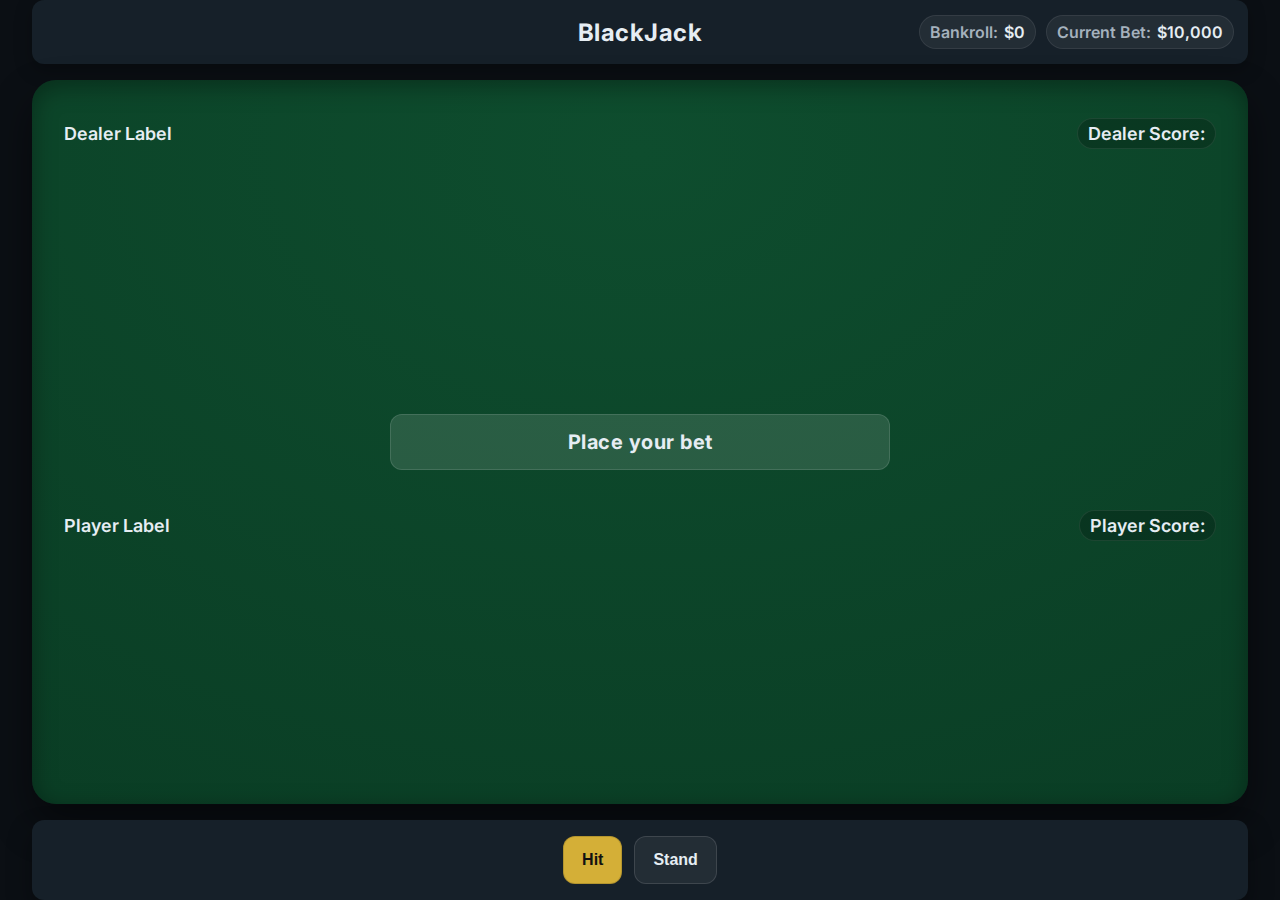
<file: index.html>
<!DOCTYPE html>
<html lang="en">
  <head>
    <meta charset="UTF-8" />
    <meta name="viewport" content="width=device-width, initial-scale=1.0" />
    <title>BlackJack</title>
    <link rel="preconnect" href="https://fonts.gstatic.com" crossorigin />
    <link
      href="https://fonts.googleapis.com/css2?family=Inter:wght@400;600;700&display=swap"
      rel="stylesheet"
    />
    <link rel="stylesheet" href="style/style.css" />
  </head>
  <body>
    <div class="game-container">
      <div class="game-header">
        <div class="header-spacer" aria-hidden="true"></div>

        <h1 id="game-title">BlackJack</h1>

        <div class="header-meta">
          <div class="pill">
            <span class="label">Bankroll:</span>
            <span id="player-balance">$0</span>
          </div>
          <div class="pill">
            <span class="label">Current Bet:</span>
            <span id="current-bet">$10,000</span>
          </div>
        </div>
      </div>

      <section class="table">
        <div class="dealer-area">
          <div class="dealer-info">
            <span id="dealer-label">Dealer Label</span>
            <p id="dealer-score">Dealer Score:</p>
          </div>
          <div id="dealer-cards-row">
            <!-- Cards go here -->
            <div class="card"></div>
            <div class="card"></div>
          </div>
        </div>

        <div class="outcome-banner-area">
          <div class="outcome-banner" role="status" aria-live="polite">
            Place your bet
          </div>
          <button
            id="play-again"
            class="btn btn-secondary"
            style="display: none"
          >
            Play Again
          </button>
        </div>

        <div class="player-area">
          <div class="player-info">
            <span id="player-label">Player Label</span>
            <p id="player-score">Player Score:</p>
          </div>
          <div id="player-cards-row">
            <!-- Cards go here -->
            <div class="card"></div>
            <div class="card"></div>
            <div class="card"></div>
          </div>
        </div>
      </section>

      <div class="controls-area">
        <button id="hit" class="btn btn-primary" type="button">Hit</button>
        <button id="stand" class="btn btn-secondary" type="button">
          Stand
        </button>
      </div>
    </div>
    <script type="module" src="/scripts/game/main.js"></script>
  </body>
</html>
</file>
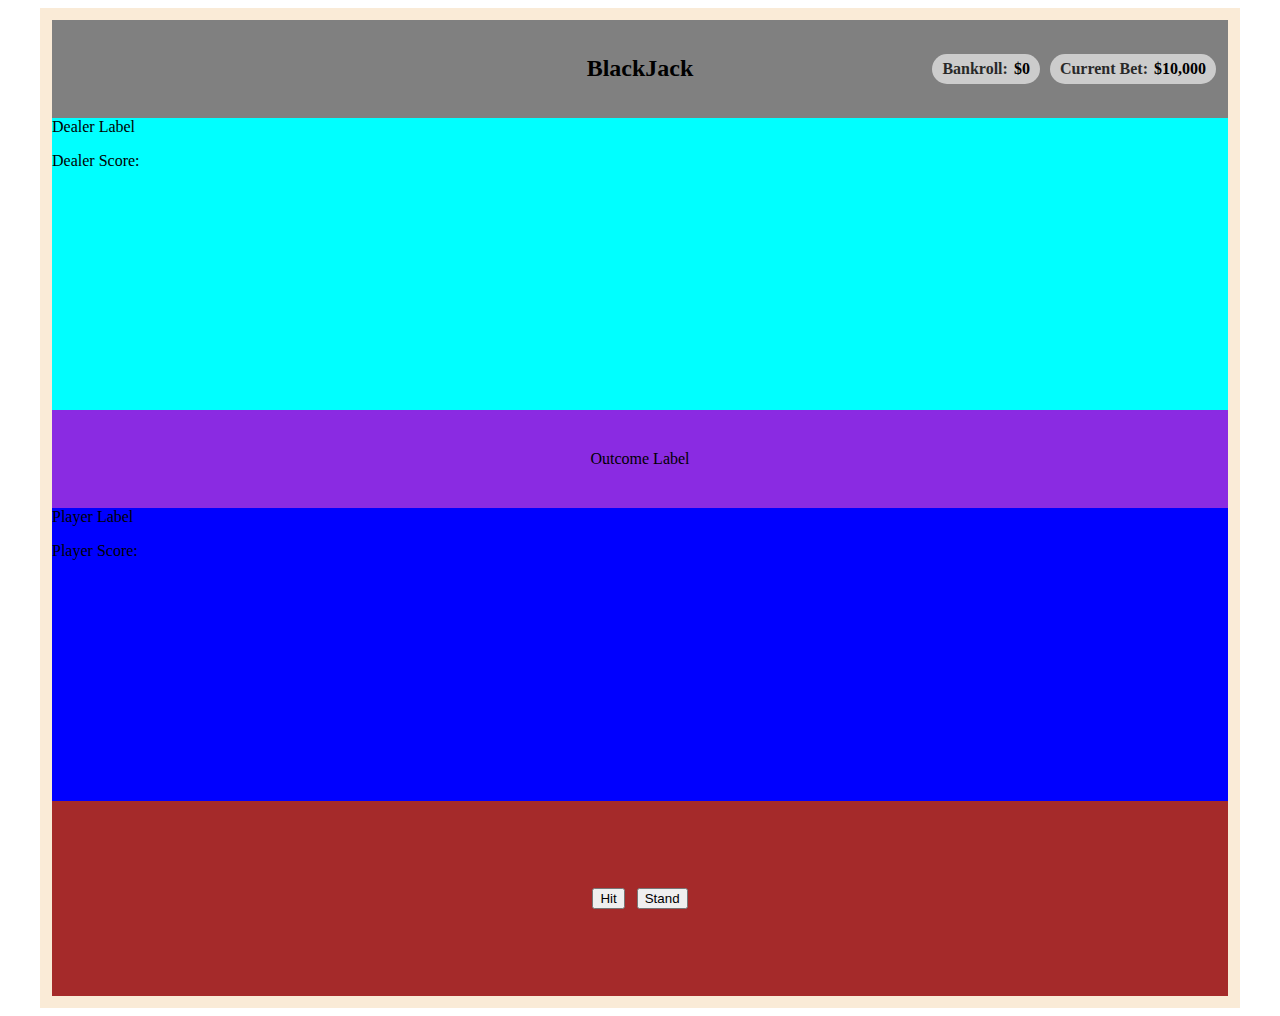
<file: test.html>
<!DOCTYPE html>
<html lang="en">
  <head>
    <meta charset="UTF-8" />
    <meta name="viewport" content="width=device-width, initial-scale=1.0" />
    <title>BlackJack</title>
    <link rel="stylesheet" href="test.css" />
  </head>
  <body>
    <div class="game-container">
      <div class="game-header">
        <div class="header-spacer" aria-hidden="true"></div>

        <h1 id="game-title">BlackJack</h1>

        <div class="header-meta">
          <div class="pill">
            <span class="label">Bankroll:</span>
            <span id="player-balance">$0</span>
          </div>
          <div class="pill">
            <span class="label">Current Bet:</span>
            <span id="current-bet">$10,000</span>
          </div>
        </div>
      </div>

      <div class="dealer-area">
        <label id="dealer-label">Dealer Label</label>
        <p id="dealer-score">Dealer Score:</p>
        <div id="dealer-cards-row"></div>
      </div>

      <div class="outcome-banner-area">
        <label id="outcome-label"> Outcome Label </label>
      </div>

      <div class="player-area">
        <label id="player-label">Player Label</label>
        <p id="player-score">Player Score:</p>
      </div>

      <div class="controls-area">
        <button id="hit">Hit</button>
        <button id="stand">Stand</button>
      </div>
    </div>
  </body>
</html>
</file>
<file: style/style.css>
/* -------------------- Base / Tokens -------------------- */
*,
*::before,
*::after { box-sizing: border-box; }

:root {
  --bg: #0B0F14;             /* near-black room */
  --felt: #0E4D2E;           /* deep green table */
  --felt-edge: #093922;      /* darker edge for inner shadow */
  --surface: #162029;        /* dark panels */
  --text: #E6EDF3;           /* primary text */
  --muted: #A5B1BD;          /* secondary text */
  --accent: #D4AF37;         /* gold accent */
  --pos: #2ECC71;            /* win */
  --neg: #E74C3C;            /* loss */
  --neu: #3498DB;            /* push/info */
  --radius-lg: 24px;
  --radius-sm: 12px;
  --gap-md: 12px;
  --header-min: 64px;
  --controls-min: 80px;
}

html, body {
  height: 100%;
  margin: 0;
  background: var(--bg);
  color: var(--text);
  font-family: "Inter", system-ui, -apple-system, Segoe UI, Roboto, Arial, sans-serif;
}

/* -------------------- Layout Container -------------------- */
.game-container {
  min-height: 100svh;
  width: 100vw;
  max-width: none;
  margin: 0;
  padding-inline: clamp(12px, 3vw, 32px);

  display: flex;
  flex-direction: column;
  gap: 16px;
}

/* -------------------- Header -------------------- */
.game-header {
  background: var(--surface);
  min-height: var(--header-min);
  border-radius: var(--radius-sm);
  display: flex;
  align-items: center;
  justify-content: space-between;
  padding: 10px 14px;
  gap: 12px;
  box-shadow: 0 6px 18px rgba(0,0,0,0.25);
}

.header-spacer { flex: 1 1 0; }

#game-title {
  margin: 0;
  flex: 0 0 auto;
  text-align: center;
  font-size: 1.5rem;
  font-weight: 700;
  letter-spacing: 0.5px;
}

.header-meta {
  flex: 1 1 0;
  display: flex;
  justify-content: flex-end;
  align-items: center;
  gap: 10px;
}

.pill {
  display: inline-flex;
  align-items: center;
  gap: 6px;
  padding: 6px 10px;
  border-radius: 999px;
  background: rgba(255,255,255,0.06);
  color: var(--text);
  font-weight: 600;
  border: 1px solid rgba(255,255,255,0.08);
}

.pill .label { color: var(--muted); }

/* -------------------- Felt Table -------------------- */
.table {
  background: radial-gradient(120% 140% at 50% 10%, var(--felt) 0%, var(--felt-edge) 100%);
  border-radius: var(--radius-lg);
  padding: 20px;
  box-shadow:
    inset 0 6px 24px rgba(0,0,0,0.35),
    0 20px 40px rgba(0,0,0,0.45);
  flex: 1;
  min-height: 0;
  display: flex;
  flex-direction: column;
  justify-content: space-between;
  gap: 14px;
}

/* -------------------- Dealer / Player Areas -------------------- */
.dealer-area,
.player-area {
  display: flex;
  flex-direction: column;     /* info row above cards */
  gap: 10px;
  flex: 1;
}

.dealer-info,
.player-info {
  display: flex;
  justify-content: space-between;
  align-items: center;
  padding: 0 12px;
  font-size: 1.125rem;
  font-weight: 600;
  color: var(--text);
}

#dealer-score,
#player-score {
  /* style the totals like small pills */
  padding: 4px 10px;
  border-radius: 999px;
  background: rgba(0,0,0,0.2);
  color: var(--text);
  border: 1px solid rgba(255,255,255,0.08);
}

/* Card rows */
#dealer-cards-row,
#player-cards-row {
  display: flex;
  flex-direction: row;
  justify-content: center;
  align-items: center;
  gap: clamp(8px, 1.2vw, 20px);
  flex-wrap: nowrap;       /* wraps later on small screens via media query */
  width: 100%;
}

/* Cards (placeholder look) */
.card-img {
  width: 80px;    /* adjust until it feels right */
  height: auto;   /* keep aspect ratio */
  margin: 4px;    /* spacing between cards */
  border-radius: 6px; /* optional: softer corners */
  box-shadow: 0 2px 6px rgba(0,0,0,0.3); /* optional: casino look */
}


/* -------------------- Outcome Banner -------------------- */
.outcome-banner-area {
  display: flex;
  flex: 0 0 auto;
  align-items: center;
  justify-content: center;
  padding: 8px 0;
}

.outcome-banner {
  min-height: 56px;
  width: clamp(200px, 50%, 500px);
  display: flex;
  align-items: center;
  justify-content: center;
  text-align: center;

  padding: 10px 14px;
  border-radius: var(--radius-sm);

  background: rgba(255,255,255,0.12);  /* subtle over felt */
  color: var(--text);
  font-size: 1.25rem;
  font-weight: 700;
  letter-spacing: 0.5px;
  border: 1px solid rgba(255,255,255,0.12);
}

.outcome-banner.is-win  { background: rgba(46, 204, 113, 0.18); color: #d8ffe9; border-color: rgba(46,204,113,0.35); }
.outcome-banner.is-loss { background: rgba(231, 76, 60,  0.18); color: #ffe3e0; border-color: rgba(231,76,60,0.35); }
.outcome-banner.is-push { background: rgba(52, 152, 219, 0.18); color: #e2f1ff; border-color: rgba(52,152,219,0.35); }

/* -------------------- Controls -------------------- */
.controls-area {
  background: var(--surface);
  border-radius: var(--radius-sm);
  min-height: var(--controls-min);
  display: flex;
  align-items: center;
  justify-content: center;
  gap: 12px;
  flex-wrap: wrap;
  padding: 14px 16px;
  box-shadow: 0 12px 24px rgba(0,0,0,0.35);
}

.btn {
  display: inline-flex;
  align-items: center;
  justify-content: center;

  height: 48px;
  padding: 0 18px;
  border-radius: 12px;

  font-size: 1rem;
  font-weight: 700;
  line-height: 1;
  white-space: nowrap;
  cursor: pointer;
  user-select: none;
  border: 1px solid transparent;
  transition: transform 80ms ease, opacity 120ms ease, box-shadow 120ms ease, background-color 120ms ease;
}

/* Primary (Hit) – gold */
.btn-primary {
  background: var(--accent);
  color: #111;
  border-color: rgba(0,0,0,0.15);
}
.btn-primary:hover { transform: translateY(-1px); }
.btn-primary:active { transform: translateY(0); }

/* Secondary (Stand) – subtle surface */
.btn-secondary {
  background: rgba(255,255,255,0.06);
  color: var(--text);
  border-color: rgba(255,255,255,0.12);
}
.btn-secondary:hover { transform: translateY(-1px); }
.btn-secondary:active { transform: translateY(0); }

/* Focus ring for keyboard users */
.btn:focus-visible {
  outline: 0;
  box-shadow: 0 0 0 3px rgba(212, 175, 55, 0.45);
}

/* Disabled */
.btn:disabled,
.btn[disabled] {
  opacity: 0.55;
  cursor: not-allowed;
  transform: none;
}

/* -------------------- Responsiveness -------------------- */
@media (max-width: 900px) {
  #game-title { font-size: 1.25rem; }
  .pill { padding: 4px 8px; }
  .dealer-info, .player-info { padding: 0 10px; font-size: 1.05rem; }
  .outcome-banner { width: min(640px, 100%); font-size: 1.125rem; }
  #dealer-cards-row, #player-cards-row { flex-wrap: wrap; }
}

@media (max-width: 600px) {
  .game-header { padding: 8px 10px; gap: 8px; }
  .header-meta { flex-wrap: wrap; gap: 6px; }
  #game-title { font-size: 1.125rem; }
  .pill { font-size: 0.9rem; }

  .outcome-banner {
    min-height: 48px;
    width: 100%;
    font-size: 1rem;
    padding: 8px 10px;
  }

  #dealer-cards-row, #player-cards-row {
    gap: 8px;
    flex-wrap: wrap;
  }
}
</file>
<file: test.css>
*,
*::before,
*::after { box-sizing: border-box; }

/* ------ GAME CONTAINER -------- */
.game-container {
    height: 1000px;
    margin: 0 auto;
    width: 1200px;
    background-color: antiquewhite;
    padding: 12px;
}

/* ------ HEADER LAYOUT -------- */
.game-header {
    height: 10%;
    width: auto;
    background-color: grey;

    display: flex;
    align-items: center;
    justify-content: space-between;
    padding: 8px 12px;
    gap: 12px;
}
/* 1) LEFT */
.header-spacer {
    flex: 1 1 0;
}
/* 2) CENTER */
#game-title {
    margin: 0;
    flex: 0 0 auto;
    text-align: center;
    
    font-size: 1.5rem;
    font-weight: 700;
}

/* 3) RIGHT */
.header-meta {
    flex: 1 1 0;
    display: flex;
    justify-content: flex-end;
    align-items: center;
    gap: 10px;
}

/* Small visual for each chip; PLACEHOLDER FOR NOW */
.pill {
    display: inline-flex;
    align-items: center;
    gap: 6px;
    padding: 6px 10px;
    border-radius: 999px;
    background: rgba(255, 255, 255, 0.6);
    font-weight: 600;
}

/* mutes label compared to the value */
.pill .label {
    opacity: 0.8; 
}

/* ------ DEALER / PLAYER LAYOUT -------- */
.player-area {
    height: 30%;
    width: auto;
    background-color: blue;
}

.dealer-area {
    height: 30%;
    width: auto;
    background-color: aqua;
}

/* DEALER / PLAYER INFO */
.dealer-info,
.player-info {
    display: flex;
    justify-content: space-between;
    align-items: center;
    width: auto;
    padding: 0 16px;
    font-size: 1.25rem;
    font-weight: 600;
}

/* ROW OF CARDS */
#dealer-cards-row,
#player-cards-row {
    display: flex;
    flex-direction: row;
    justify-content: center;
    align-items: center;
    gap: 12px; /* space between cards */
    flex-wrap: nowrap;
    width: 100%;
}

/* DUMMY CARDS */
.card {
  width: 60px;
  height: 90px;
  background-color: white;
  border: 2px solid black;
  border-radius: 8px;

  flex: 0 0 auto
}

/* ------- OUTCOME BANNER LAYOUT -------- */
.outcome-banner-area {
    height: 10%;
    width: auto;
    background-color: blueviolet;
    padding: 8px 12px;

    display: flex;
    align-items: center;
    justify-content: center;
}

/* THE ACTUAL BANNER */
 .outcome-banner {
    min-height: 56px; /* reserve space so layout doesn't jump */
    width: min(800px, 100%); /* max readable line length */
    display: flex;
    align-items: center;
    justify-content: center;
    text-align: center;

    padding: 8px 12px;
    border-radius: 12px;

    /* neutral/idle look; tweak to match theme later */
    background: rgba(255, 255, 255, 0.25);
    color: #111;
    font-size: 1.25rem;
    font-weight: 700;

    /* Result modifiers; toggle via JS later */
    .outcome-banner.is-win  { background: rgba(46, 204, 113, 0.25); color: #0f5132; }
    .outcome-banner.is-loss { background: rgba(231, 76, 60,  0.25); color: #842029; }
    .outcome-banner.is-push { background: rgba(52, 152, 219, 0.25); color: #084298; }
 }

/* ------- CONTROLS BAR LAYOUT -------- */
.controls-area {
    height: 20%;
    width: auto;
    background-color: brown;

    display: flex;
    align-items: center;
    justify-content: center;
    gap: 12px;
    flex-wrap: wrap;
    padding: 12px 16px;
}

/* BASE BUTTON */
.btn {
    display:inline-flex;
    align-items: center;
    justify-content: center;
    
    height: 48px;
    padding: 0 18px;
    border-radius: 12px;

    font-size: 1rem;
    font-weight: 700;
    line-height: 1;
    white-space: nowrap;
    cursor: pointer;
    user-select: none;
    border: 1px solid transparent;
    transition: transform 80ms ease, opacity 120ms ease, box-shadow 120ms ease;
}

/* Primary (Hit) - filled */
.btn-primary {
    background: #d4af37;    /* placeholder “gold” accent */
    color: #111;
    border-color: rgba(0,0,0,0.1)
}

.btn-primary:hover { transform: translateY(-1px); }
.btn-primary:active { transform: translateY(0); }

/* Secondary (Stand) - outline/subtle */
.btn-secondary {
    background: rgba(255,255,255,0.15);
    color: #111;
    border-color: rgba(0,0,0,0.2);
}

.btn-secondary:hover { transform: translateY(-1px); }
.btn-secondary:active { transform: translateY(0); }

/* Focus visibility (keyboard users) */
.btn:focus-visible {
  outline: 0;
  box-shadow: 0 0 0 3px rgba(212, 175, 55, 0.45); /* thin focus ring */
}

/* Disabled look (set disabled via HTML or JS) */
.btn:disabled,
.btn[disabled] {
  opacity: 0.5;
  cursor: not-allowed;
  transform: none;
}
</file>
